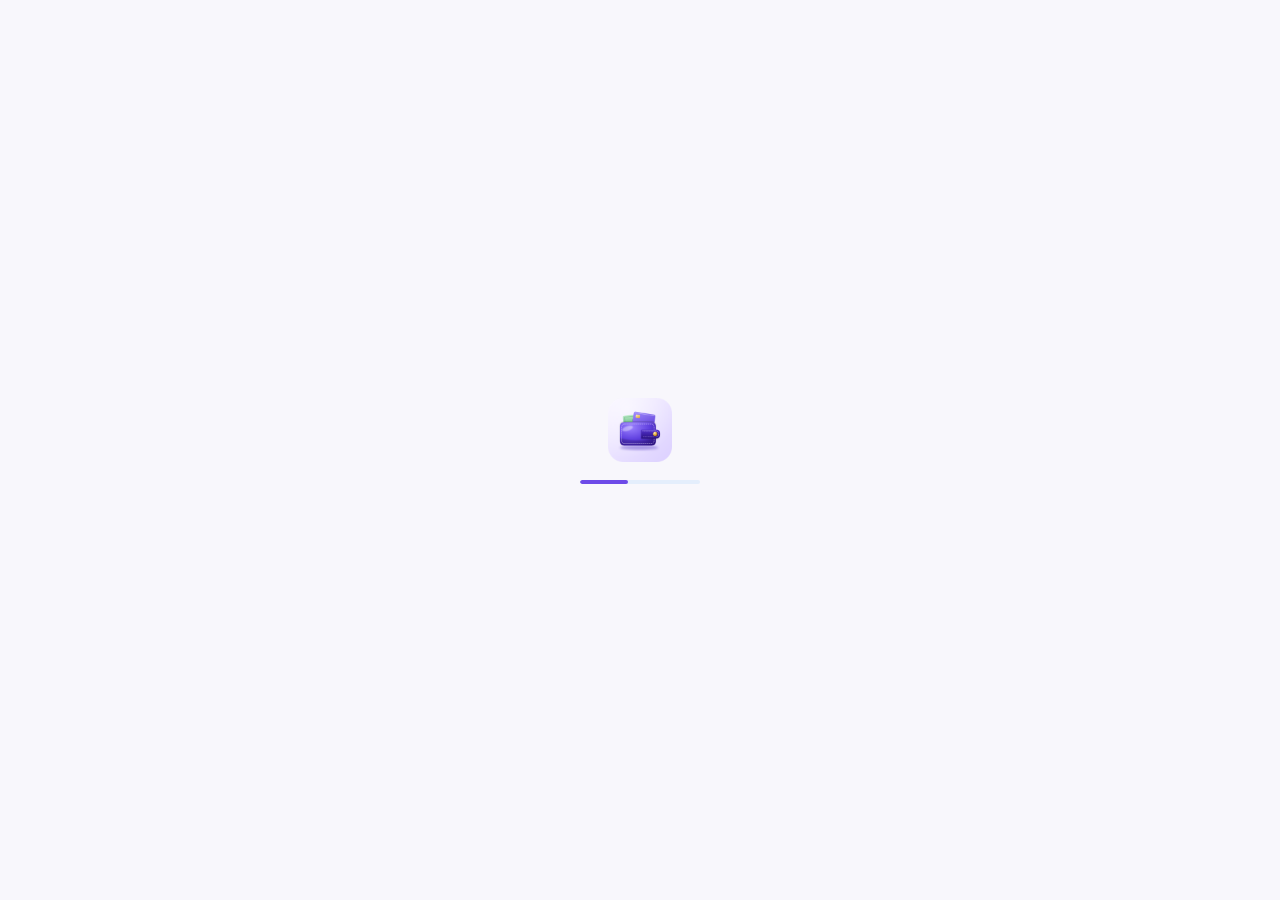
<file: app/web/index.html>
<!DOCTYPE html>
<html lang="en">
<head>
  <base href="$FLUTTER_BASE_HREF">
  <meta charset="UTF-8">
  <meta name="viewport" content="width=device-width, initial-scale=1, viewport-fit=cover">
  <meta name="description" content="Pursee: your money, accounts, budgets and stats.">
  <meta name="theme-color" content="#F8F7FC">
  <meta name="mobile-web-app-capable" content="yes">
  <meta name="apple-mobile-web-app-capable" content="yes">
  <meta name="apple-mobile-web-app-status-bar-style" content="default">
  <meta name="apple-mobile-web-app-title" content="Pursee">
  <meta name="robots" content="noindex">
  <link rel="apple-touch-icon" href="icons/apple-touch-icon.png">
  <link rel="icon" type="image/png" href="favicon.png">
  <link rel="manifest" href="manifest.json">
  <title>Pursee</title>
  <style>
    html, body { margin: 0; height: 100%; background: #F8F7FC; }
    /* The first paint: the icon, while the app loads. Nothing from another
       site sits in the way: fonts and the engine are served from here. */
    #boot { position: fixed; inset: 0; display: flex; flex-direction: column; align-items: center; justify-content: center; gap: 18px;
            font: 600 14px/1.4 -apple-system, BlinkMacSystemFont, "Segoe UI", Roboto, sans-serif; color: #5A6782; transition: opacity .3s; }
    #boot img { width: 64px; height: 64px; }
    #boot .bar { width: 120px; height: 4px; border-radius: 4px; background: #E4EEFC; overflow: hidden; }
    #boot .bar i { display: block; width: 40%; height: 100%; border-radius: 4px; background: #6D4AE8; animation: run 1.1s ease-in-out infinite; }
    #boot.offline .bar { display: none; }
    @keyframes run { from { transform: translateX(-100%); } to { transform: translateX(260%); } }
  </style>
</head>
<body>
  <div id="boot"><img src="icons/mark.png" alt=""><div class="bar"><i></i></div><span id="boot-note"></span></div>
  <script src="flutter_bootstrap.js" async></script>
</body>
</html>
</file>
